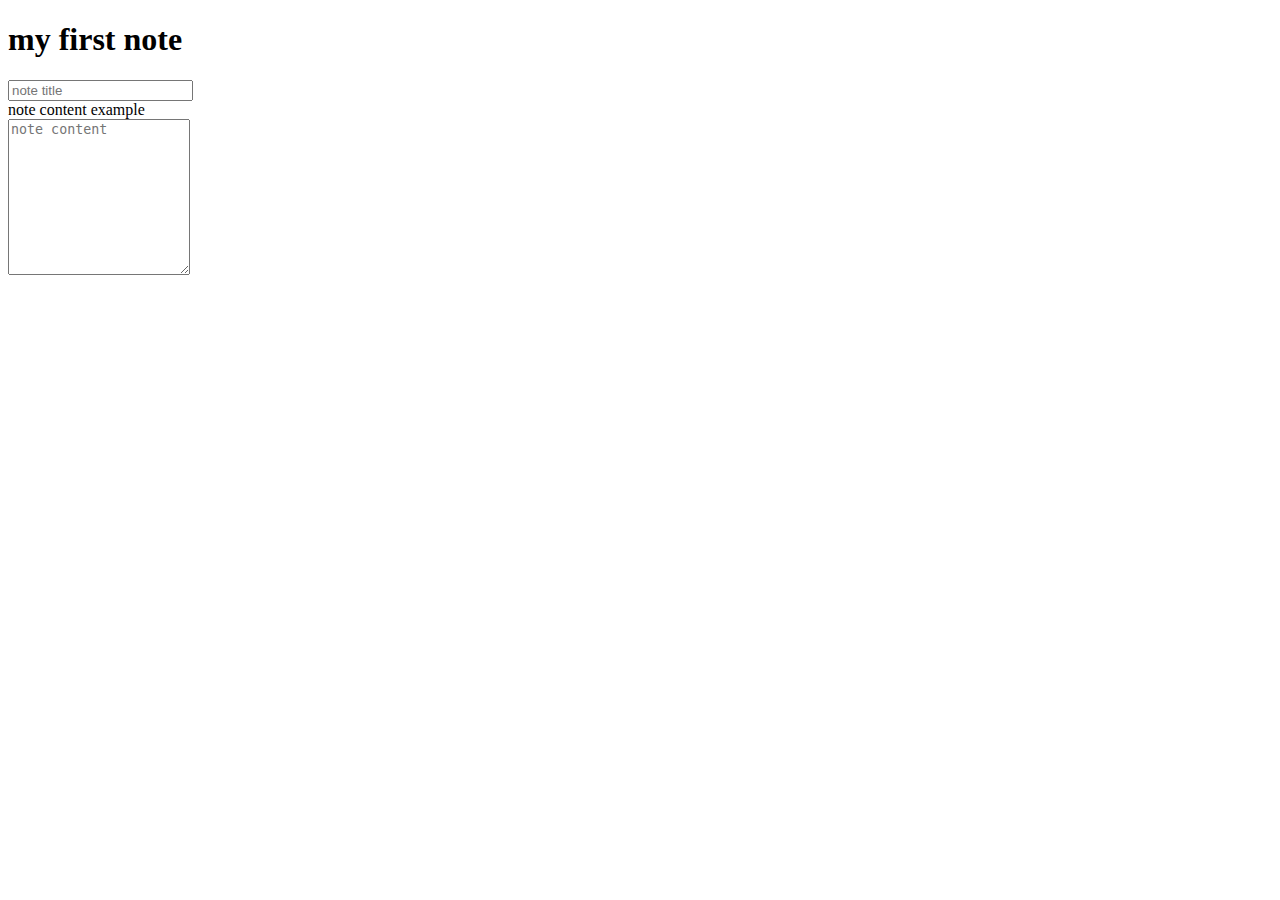
<file: src/main/resources/templates/index.html>
<!DOCTYPE HTML>
<html xmlns:th="http://www.thymeleaf.org">
<head th:replace="layout/header :: header">
    <title>notebook</title>
    <meta http-equiv="Content-Type" content="text/html; charset=UTF-8" />
</head>
<body>
    <div th:replace="layout/nav :: nav"></div>
    
    <div class="container-fluid">
      <div class="row">
    		<div th:replace="layout/sidebar :: sidebar"></div>

			<div class="main col-sm-9 col-sm-offset-3 col-md-10 col-md-offset-2">
				<div class="main-title">
					<h1 id="title">my first note</h1>
					<input type="text" class="form-control display-none" id="titleInput" placeholder="note title"/>
				</div>
				<div class="main-content">
					<div id="content">note content example</div>
					<textarea class="form-control display-none" id="contentInput" rows="10" placeholder="note content"></textarea>
				</div>
			</div>
		</div>
    </div>
    <div th:replace="layout/footer :: footer"></div>
</body>
</html>
</file>
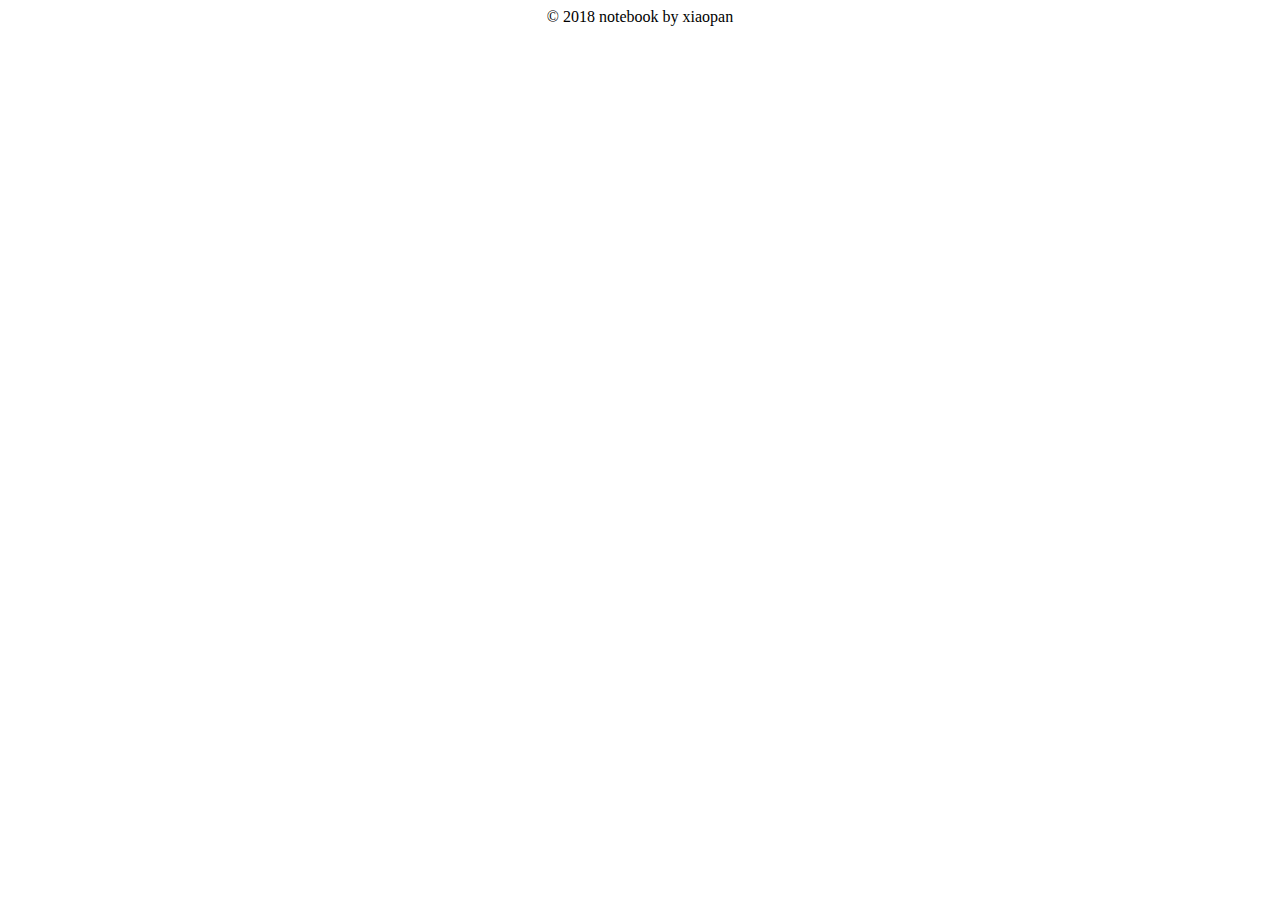
<file: src/main/resources/templates/layout/footer.html>
<!DOCTYPE html>
<html xmlns:th="http://www.thymeleaf.org">

<body>

	<footer class="footer" th:fragment="footer">
		<div class="container" style="text-align: center;vertical-align: middle;">
			<div>&copy; 2018 notebook by xiaopan</div>
		</div>
	</footer>
</body>

</html>
</file>
